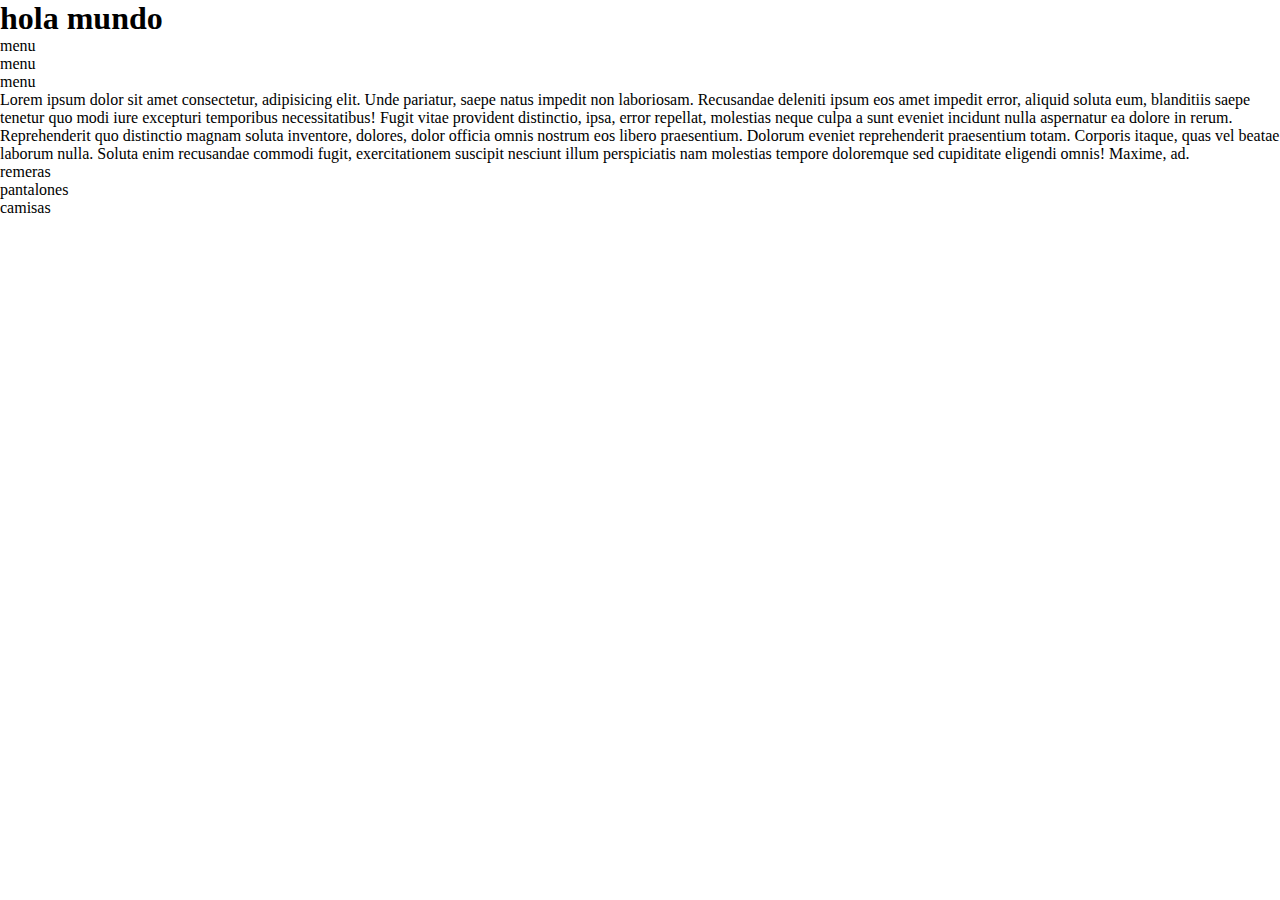
<file: index.html>
<!DOCTYPE html>
<html lang="en">
<head>
    <meta charset="UTF-8">
    <meta http-equiv="X-UA-Compatible" content="IE=edge">
    <meta name="viewport" content="width=device-width, initial-scale=1.0">

    <link rel="stylesheet" href="css/main.css">
    <title>Clase 06</title>
</head>
<body>
<!-- ejemplo de grid -->

<header>
    <h1>hola mundo</h1>
    <nav>
        <ul>
            <li>menu </li>
            <li>menu </li>
            <li>menu </li>
        </ul>
    </nav>
</header>

<main>
    <p>Lorem ipsum dolor sit amet consectetur, adipisicing elit. Unde pariatur, saepe natus impedit non laboriosam. Recusandae deleniti ipsum eos amet impedit error, aliquid soluta eum, blanditiis saepe tenetur quo modi iure excepturi temporibus necessitatibus! Fugit vitae provident distinctio, ipsa, error repellat, molestias neque culpa a sunt eveniet incidunt nulla aspernatur ea dolore in rerum. Reprehenderit quo distinctio magnam soluta inventore, dolores, dolor officia omnis nostrum eos libero praesentium. Dolorum eveniet reprehenderit praesentium totam. Corporis itaque, quas vel beatae laborum nulla. Soluta enim recusandae commodi fugit, exercitationem suscipit nesciunt illum perspiciatis nam molestias tempore doloremque sed cupiditate eligendi omnis! Maxime, ad.</p>

    <!-- futura lista de productos-->
    <nav>
        <ul>
            <li>remeras</li>
            <li>pantalones </li>
            <li>camisas</li>
        </ul>
    </nav>
</main>

</body>
</html>
</file>
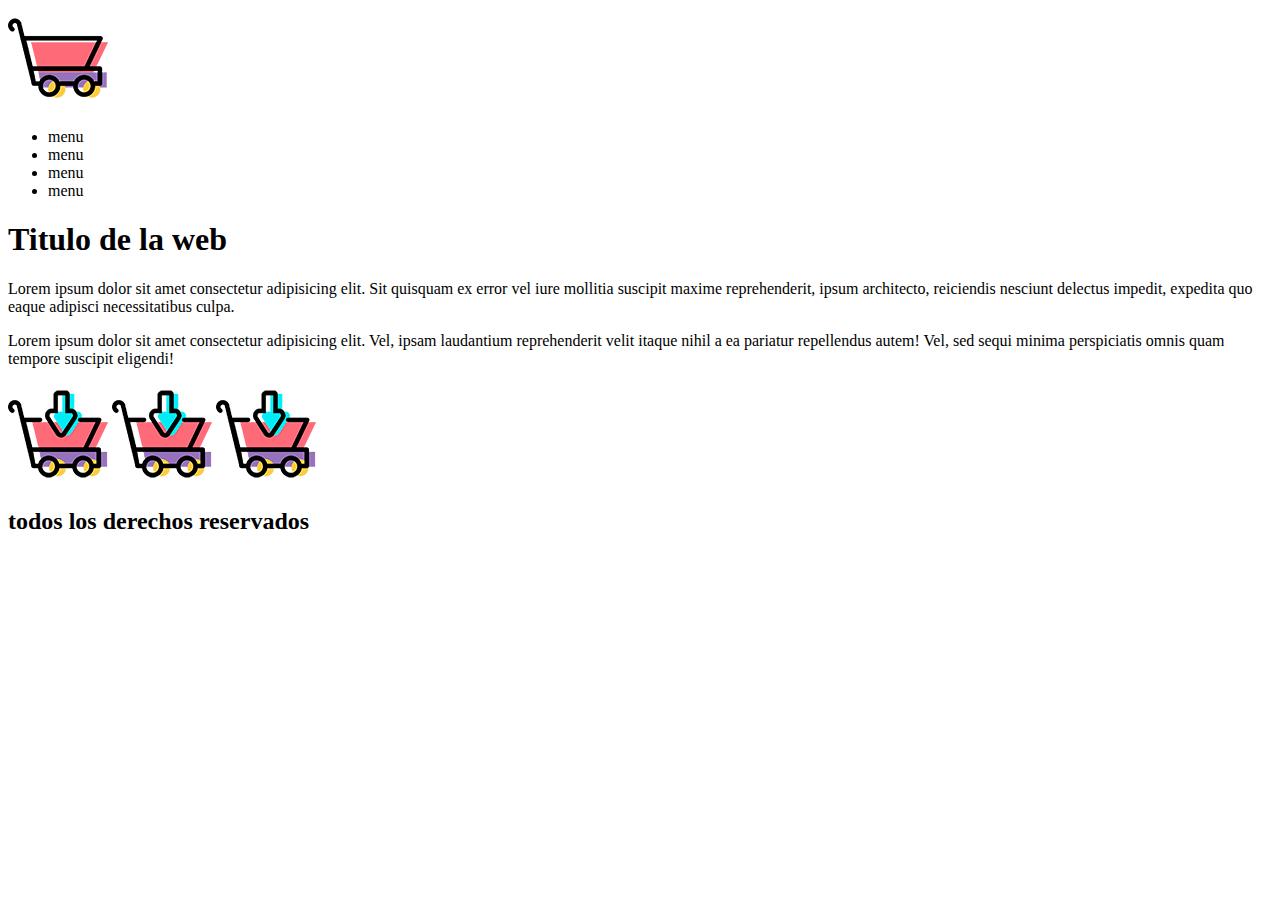
<file: pages/historia.html>
<!DOCTYPE html>
<html lang="en">

<head>
    <meta charset="UTF-8">
    <meta http-equiv="X-UA-Compatible" content="IE=edge">
    <meta name="viewport" content="width=device-width, initial-scale=1.0">

    <link rel="stylesheet" href="">
    <title>Document</title>

</head>

<body>
    <div class="contenedor">
        <header>
            <img src="../img/carrito.png" alt="logo de la web">
            <nav>
                <ul>
                    <li>menu</li>
                    <li>menu</li>
                    <li>menu</li>
                    <li>menu</li>
                </ul>
            </nav>
        </header>

        <main>
            <h1> Titulo de la web </h1>
            <p> Lorem ipsum dolor sit amet consectetur adipisicing elit. Sit quisquam ex error vel iure mollitia
                suscipit maxime reprehenderit, ipsum architecto, reiciendis nesciunt delectus impedit, expedita quo
                eaque adipisci necessitatibus culpa.</p>
            <p> Lorem ipsum dolor sit amet consectetur adipisicing elit. Vel, ipsam laudantium reprehenderit velit
                itaque nihil a ea pariatur repellendus autem! Vel, sed sequi minima perspiciatis omnis quam tempore
                suscipit eligendi!</p>
        </main>
        <section>
            <img src="../img/comprar.png" alt="">
            <img src="../img/comprar.png" alt="">
            <img src="../img/comprar.png" alt="">
        </section>


        <footer>
            <h2> todos los derechos reservados </h2>
        </footer>
    </div>

</body>

</html>
</file>
<file: css/main.css>
/* reset */

*{
    margin: 0;
    padding: 0;
    box-sizing: border-box;
}

/* propiedades del padre */

.padre{
    display: grid;
    /* propiedad para trabajar columnas y propiedad para trabajar filas */
    grid-template-columns: 150px 350px;
    grid-template-rows: 200px 400px ;
}

/* propiedades de los hijos */

.hijoUno{
    background-color: blueviolet;
}

.hijoDos{
    background-color: rgb(96, 63, 126);
}

.hijoTres{
    background-color: rgb(62, 16, 104);
}

.hijoCuatro{
    background-color: rgb(81, 55, 104);
}
/* reset */

*{
    margin: 0;
    padding: 0;
    box-sizing: border-box;
}


/* propiedades de los hijos */

.hijoUno{
    background-color: blueviolet;
}

.hijoDos{
    background-color: rgb(96, 63, 126);
}

.hijoTres{
    background-color: rgb(62, 16, 104);
}

.hijoCuatro{
    background-color: rgb(81, 55, 104);
}

/* ejemplo dos */

.ejemplo{
    background-color: coral;
    display: grid;
    grid-template-columns: 1fr 1fr ;
    grid-template-rows: 1fr 1fr ;
}
</file>
